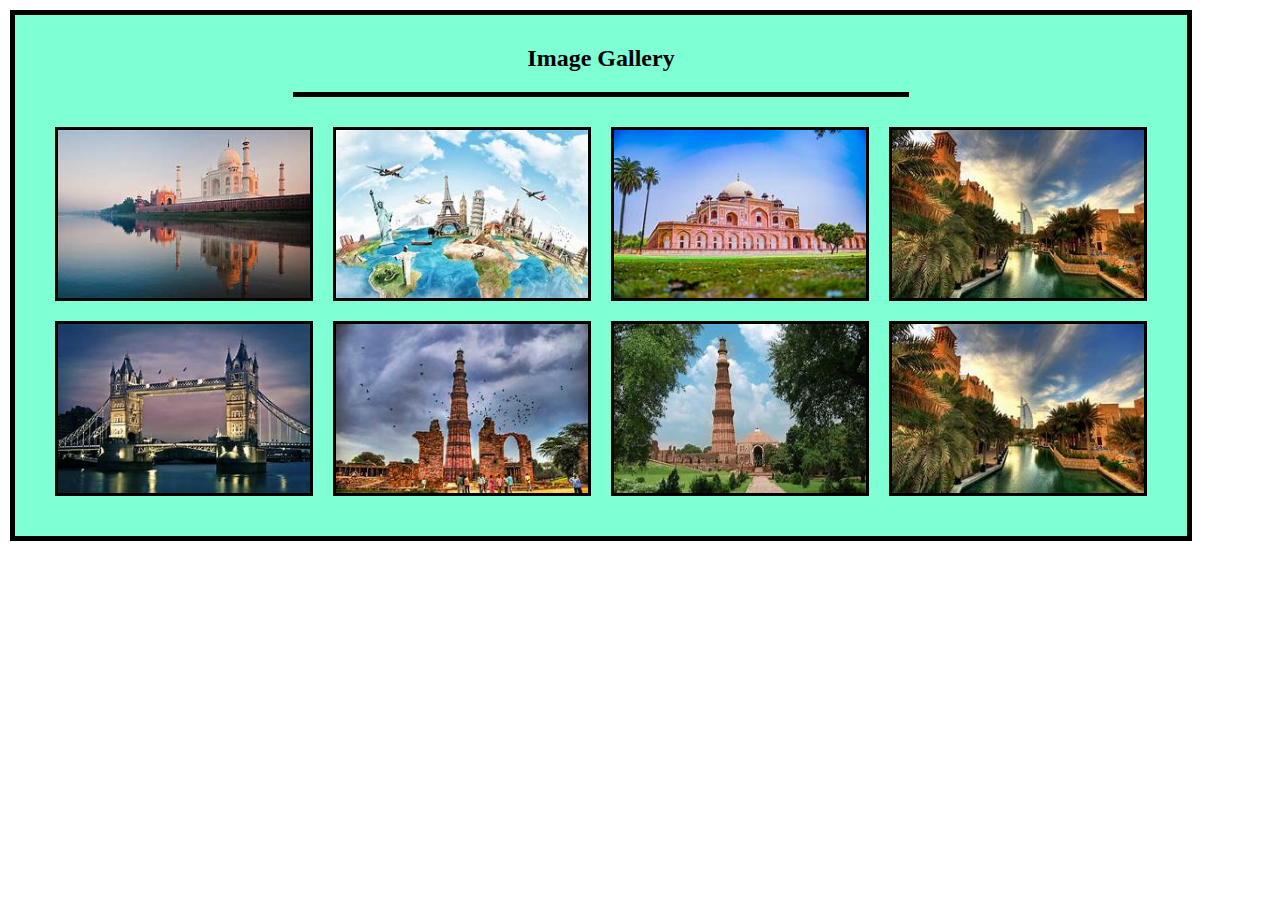
<file: index.html>
<!DOCTYPE html>
<html lang="en">

<head>
    <meta charset="UTF-8">
    <meta name="viewport" content="width=device-width, initial-scale=1.0">
    <title>image gallery</title>
    <link rel="stylesheet" href="style.css">
</head>

<body>
    <div class="container">
        <div class="header">
            <h2>Image Gallery</h2>
        </div>
        <div class="gallery">
            <img src="images/t1.jpeg" alt="Wooden Bridge">
            <img src="images/t2.jpeg" alt="High Building">
            <img src="images/t4.jpeg" alt="Flower">
            <img src="images/t5.jpeg" alt="Dog">
            <img src="images/t6.jpeg" alt="Fish">
            <img src="images/t7.jpeg" alt="Bird">
            <img src="images/t8.jpeg" alt="Galaxy">
            <img src="images/t5.jpeg" alt="NIght Sea">
        </div>
    </div>
</body>

</html>
</file>
<file: style.css>
* {
    padding: 0;
    margin: 0;
}

body {
    
}
.container{
    width: 90%;
    margin: 10px;
    padding: 10px;
    border: 5px solid black;
    flex-direction: column;
    align-items: center;
    display: flex;
    background-color: aquamarine;
    




}
.header{
    width: 50%;
    text-align: center;
    border-bottom: 5px solid black;
    padding: 20px;
}
.gallery{
    display: flex;
    flex-wrap: wrap;
    padding: 30px;
    gap: 20px;
    
    
}

.gallery img{
    flex-basis: 20%;
    flex-grow: 1;
    border: 3px solid black;
    width: 200px;
    
}
</file>
